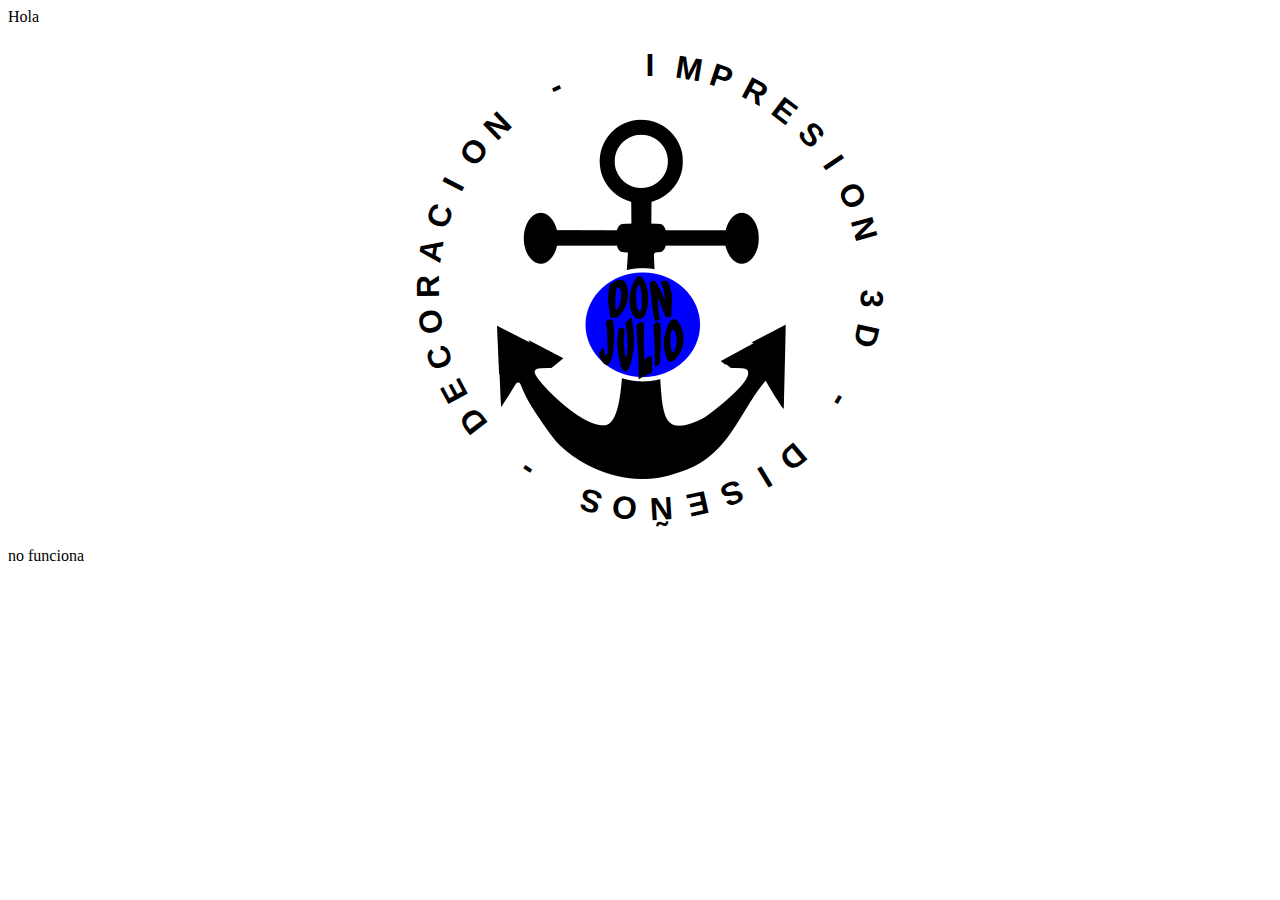
<file: indexSoloTextoCircular.html>
<!DOCTYPE html>
<html lang="en">
<head>

 
<style type="text/css">
.center{
  display: grid;
  place-items: center;
}
#circle span{
  position: absolute;
  font-family: Impact, Haettenschweiler, 'Arial Narrow Bold', sans-serif;
  height: 240px;
  width: 20px;
  text-align: center;
  transform-origin:bottom center ;
}
</style>

</head>
<body>

  Hola 
  <div class="center">
        <h1 id="circle" style="text-decoration-color:black;">IMPRESION 3D - DISEÑOS - DECORACION -</h1>
        <img src="images/avatar.png" srcset="images/avatar@2x.png 2x" class="avatar">
      </div>
 <script>
    circle= document.getElementById("circle")
    circlearray=circle.textContent.split('')
    circle.textContent = ''

    for (var i = 0; i< circlearray.length; i++){
      circle.innerHTML += '<span style="transform:rotate('+(i*9.3)+'deg)">' + circlearray[i]+'</span>'

    }
  </script>
no funciona 
</body>
</html>
</file>
